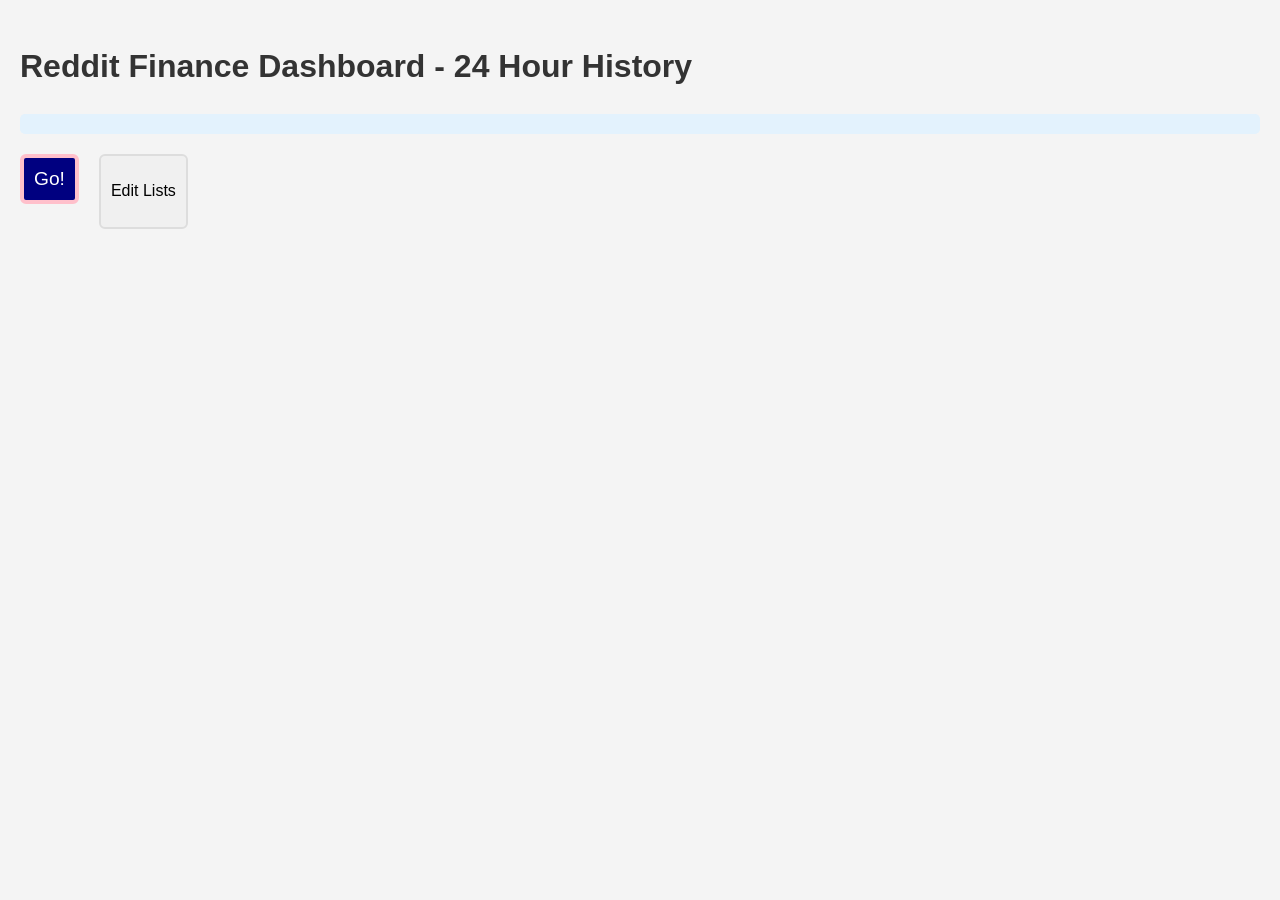
<file: index.html>
<!DOCTYPE html>
<html lang="en">
<head>
    <meta charset="UTF-8">
    <meta name="viewport" content="width=device-width, initial-scale=1.0">
    <title>Reddit Finance Dashboard - 24 Hour History</title>
    <link rel="stylesheet" href="styles.css">
</head>
<body>
    <h1>Reddit Finance Dashboard - 24 Hour History</h1>
    
    <div id="lastRunTime"></div>
    
    <div class="button-group">
        <button id="goButton">Go!</button>
        <button id="editButton" class="edit-button">Edit Lists</button>
    </div>

    <div id="editContainer" class="edit-container">
        <div class="edit-section">
            <h3>Subreddits</h3>
            <textarea id="subredditsEdit"></textarea>
        </div>
        <div class="edit-section">
            <h3>Keywords</h3>
            <textarea id="keywordsEdit"></textarea>
        </div>
        <div class="button-group">
            <button id="saveButton" class="edit-button">Save</button>
            <button id="resetButton" class="edit-button">Reset to Defaults</button>
            <button id="cancelButton" class="edit-button">Cancel</button>
        </div>
    </div>

    <div id="dashboard"></div>

    <div id="completionPopup" class="popup-overlay">
        <div class="popup">
            <h3>Search Complete!</h3>
            <div class="completion-stats">
                <p id="subredditsSearched"></p>
                <p id="matchingPosts"></p>
                <p id="searchDuration"></p>
            </div>
            <button class="popup-button" onclick="closePopup()">Close</button>
        </div>
    </div>

</body>
<script src="redditTracker.js"></script>
</html>
</file>
<file: styles.css>
body {
    font-family: Arial, sans-serif;
    line-height: 1.6;
    margin: 0;
    padding: 20px;
    background-color: #f4f4f4;
    font-size: 16px;
}
h1 { color: #333; }
#dashboard {
    display: flex;
    flex-wrap: wrap;
    gap: 20px;
}
.post {
    background-color: white;
    border: 1px solid #ddd;
    border-radius: 5px;
    padding: 15px;
    width: calc(33.33% - 20px);
    box-sizing: border-box;
}
.post h2 {
    margin-top: 0;
    font-size: 1.2em;
}
.post a {
    color: #0066cc;
    text-decoration: none;
}
.post a:hover {
    text-decoration: underline;
}
.post-info {
    font-size: 0.9em;
    color: #666;
    margin-bottom: 10px;
}
.keywords {
    font-size: 0.9em;
    font-style: italic;
    color: #008000;
}
#goButton {
    background-color: navy;
    color: white;
    border: 4px solid pink;
    border-radius: 6px;
    padding: 10px;
    font-size: 1.2em;
    cursor: pointer;
    margin-bottom: 2%;
}
#lastRunTime {
    background-color: #e3f2fd;
    padding: 10px;
    border-radius: 5px;
    margin-bottom: 20px;
}
.edit-button {
    background-color: #f0f0f0;
    border: 2px solid #ddd;
    border-radius: 6px;
    padding: 10px;
    font-size: 1em;
    cursor: pointer;
    margin-left: 10px;
}
.edit-container {
    display: none;
    gap: 20px;
    margin: 20px 0;
}
.edit-section {
    flex: 1;
    background-color: white;
    padding: 15px;
    border-radius: 5px;
    border: 1px solid #ddd;
}
.edit-section textarea {
    width: 100%;
    min-height: 200px;
    margin-top: 10px;
    padding: 10px;
    box-sizing: border-box;
}
.button-group {
    display: flex;
    gap: 10px;
    margin-top: 10px;
}
.popup-overlay {
    display: none;
    position: fixed;
    top: 0;
    left: 0;
    width: 100%;
    height: 100%;
    background-color: rgba(0, 0, 0, 0.5);
    z-index: 1000;
    justify-content: center;
    align-items: center;
}
.popup {
    background-color: white;
    padding: 20px;
    border-radius: 8px;
    box-shadow: 0 2px 10px rgba(0, 0, 0, 0.1);
    max-width: 400px;
    width: 90%;
    text-align: center;
}
.completion-stats {
    background-color: #f8f9fa;
    padding: 10px;
    border-radius: 4px;
    margin: 10px 0;
    text-align: left;
}
.popup-button {
    background-color: navy;
    color: white;
    border: none;
    padding: 8px 16px;
    border-radius: 4px;
    cursor: pointer;
    margin-top: 10px;
}
</file>
